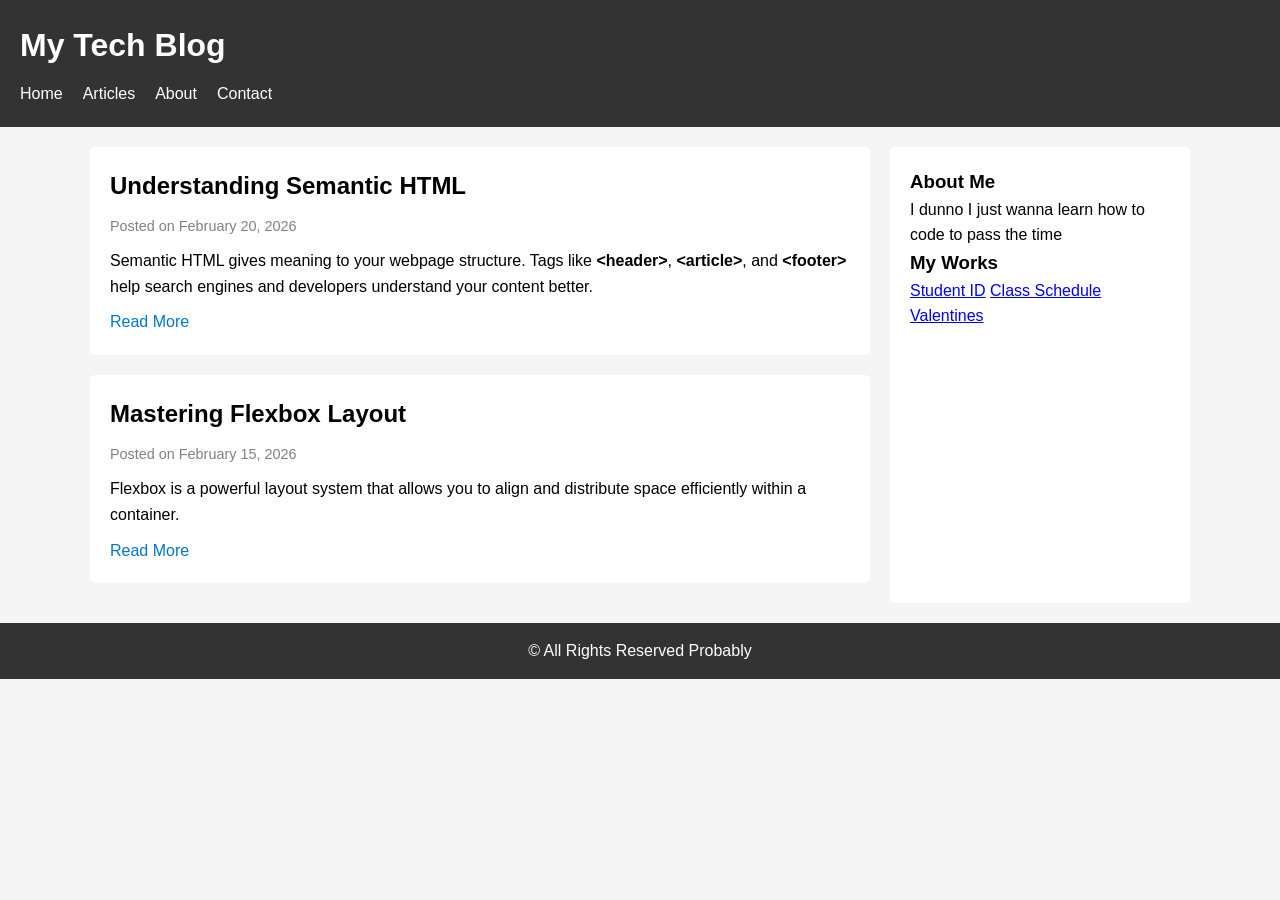
<file: index.html>
<!DOCTYPE html>
<html lang="en">
<head>
    <meta charset="UTF-8">
    <title>My Semantic Blog</title>
    <link rel="stylesheet" href="index.css">
</head>
<body>

    <header class="site-header">
        <h1>My Tech Blog</h1>
        <nav>
            <ul class="nav-links">
                <li><a href="#">Home</a></li>
                <li><a href="#">Articles</a></li>
                <li><a href="#">About</a></li>
                <li><a href="#">Contact</a></li>
            </ul>
        </nav>
    </header>

    <main class="container">

        <section class="content">

            <article class="post">
                <h2>Understanding Semantic HTML</h2>
                <p class="meta">Posted on February 20, 2026</p>
                <p>
                    Semantic HTML gives meaning to your webpage structure.
                    Tags like <strong>&lt;header&gt;</strong>, 
                    <strong>&lt;article&gt;</strong>, and 
                    <strong>&lt;footer&gt;</strong> help search engines and
                    developers understand your content better.
                </p>
                <a href="#" class="read-more">Read More</a>
            </article>

            <article class="post">
                <h2>Mastering Flexbox Layout</h2>
                <p class="meta">Posted on February 15, 2026</p>
                <p>
                    Flexbox is a powerful layout system that allows you
                    to align and distribute space efficiently within a container.
                </p>
                <a href="#" class="read-more">Read More</a>
            </article>

        </section>

        <aside class="sidebar">
            <h3>About Me</h3>
            <p>
                I dunno I just wanna learn how to code to pass the time
            </p>

            <h3>My Works</h3>
            <ul>
              <a href="https://codepen.io/DOMINIC-KIT-GUMAPAC/pen/VYjQOry?editors=1010" target="_blank">Student ID</a>
              <a href="https://codepen.io/DOMINIC-KIT-GUMAPAC/pen/VYjQOry?editors=1010" target="_blank">Class Schedule</a>
              
              
                <a href="https://codepen.io/DOMINIC-KIT-GUMAPAC/pen/wBWOEmq" target="_blank">Valentines</a>
            </ul>
        </aside>

    </main>

    <footer class="site-footer">
        <p>&copy; All Rights Reserved Probably</p>
    </footer>

</body>
</html>
</file>
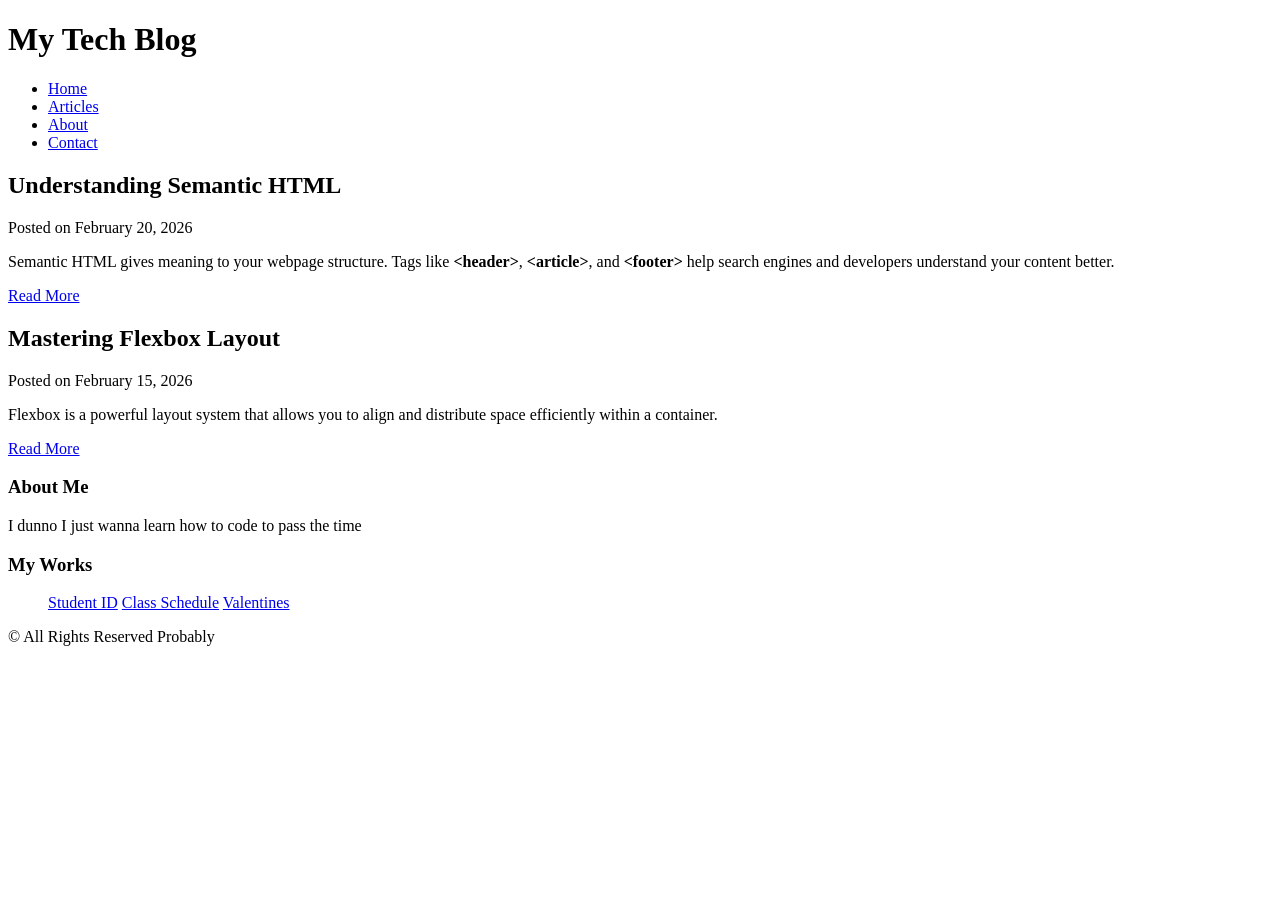
<file: main1.html>
<!DOCTYPE html>
<html lang="en">
<head>
    <meta charset="UTF-8">
    <title>My Semantic Blog</title>
    
</head>
<body>

    <header class="site-header">
        <h1>My Tech Blog</h1>
        <nav>
            <ul class="nav-links">
                <li><a href="#">Home</a></li>
                <li><a href="#">Articles</a></li>
                <li><a href="#">About</a></li>
                <li><a href="#">Contact</a></li>
            </ul>
        </nav>
    </header>

    <main class="container">

        <section class="content">

            <article class="post">
                <h2>Understanding Semantic HTML</h2>
                <p class="meta">Posted on February 20, 2026</p>
                <p>
                    Semantic HTML gives meaning to your webpage structure.
                    Tags like <strong>&lt;header&gt;</strong>, 
                    <strong>&lt;article&gt;</strong>, and 
                    <strong>&lt;footer&gt;</strong> help search engines and
                    developers understand your content better.
                </p>
                <a href="#" class="read-more">Read More</a>
            </article>

            <article class="post">
                <h2>Mastering Flexbox Layout</h2>
                <p class="meta">Posted on February 15, 2026</p>
                <p>
                    Flexbox is a powerful layout system that allows you
                    to align and distribute space efficiently within a container.
                </p>
                <a href="#" class="read-more">Read More</a>
            </article>

        </section>

        <aside class="sidebar">
            <h3>About Me</h3>
            <p>
                I dunno I just wanna learn how to code to pass the time
            </p>

            <h3>My Works</h3>
            <ul>
              <a href="https://codepen.io/DOMINIC-KIT-GUMAPAC/pen/VYjQOry?editors=1010" target="_blank">Student ID</a>
              <a href="https://codepen.io/DOMINIC-KIT-GUMAPAC/pen/VYjQOry?editors=1010" target="_blank">Class Schedule</a>
              
              
                <a href="https://codepen.io/DOMINIC-KIT-GUMAPAC/pen/wBWOEmq" target="_blank">Valentines</a>
            </ul>
        </aside>

    </main>

    <footer class="site-footer">
        <p>&copy; All Rights Reserved Probably</p>
    </footer>

</body>
</html>
</file>
<file: index.css>
* {
    margin: 0;
    padding: 0;
    box-sizing: border-box;
}

body {
    font-family: Arial, sans-serif;
    line-height: 1.6;
    background-color: #f4f4f4;
}

/* Header */
.site-header {
    background: #333;
    color: #fff;
    padding: 20px;
}

.site-header h1 {
    margin-bottom: 10px;
}

.nav-links {
    list-style: none;
    display: flex;
    gap: 20px;
}

.nav-links a {
    color: white;
    text-decoration: none;
}

/* Main Layout */
.container {
    display: flex;
    max-width: 1100px;
    margin: 20px auto;
    gap: 20px;
}

/* Blog Content */
.content {
    flex: 3;
}

.post {
    background: white;
    padding: 20px;
    margin-bottom: 20px;
    border-radius: 5px;
}

.post h2 {
    margin-bottom: 10px;
}

.meta {
    font-size: 0.9rem;
    color: gray;
    margin-bottom: 10px;
}

.read-more {
    display: inline-block;
    margin-top: 10px;
    text-decoration: none;
    color: #0077cc;
}

/* Sidebar */
.sidebar {
    flex: 1;
    background: white;
    padding: 20px;
    border-radius: 5px;
}

/* Footer */
.site-footer {
    text-align: center;
    padding: 15px;
    background: #333;
    color: white;
    margin-top: 20px;
}
</file>
